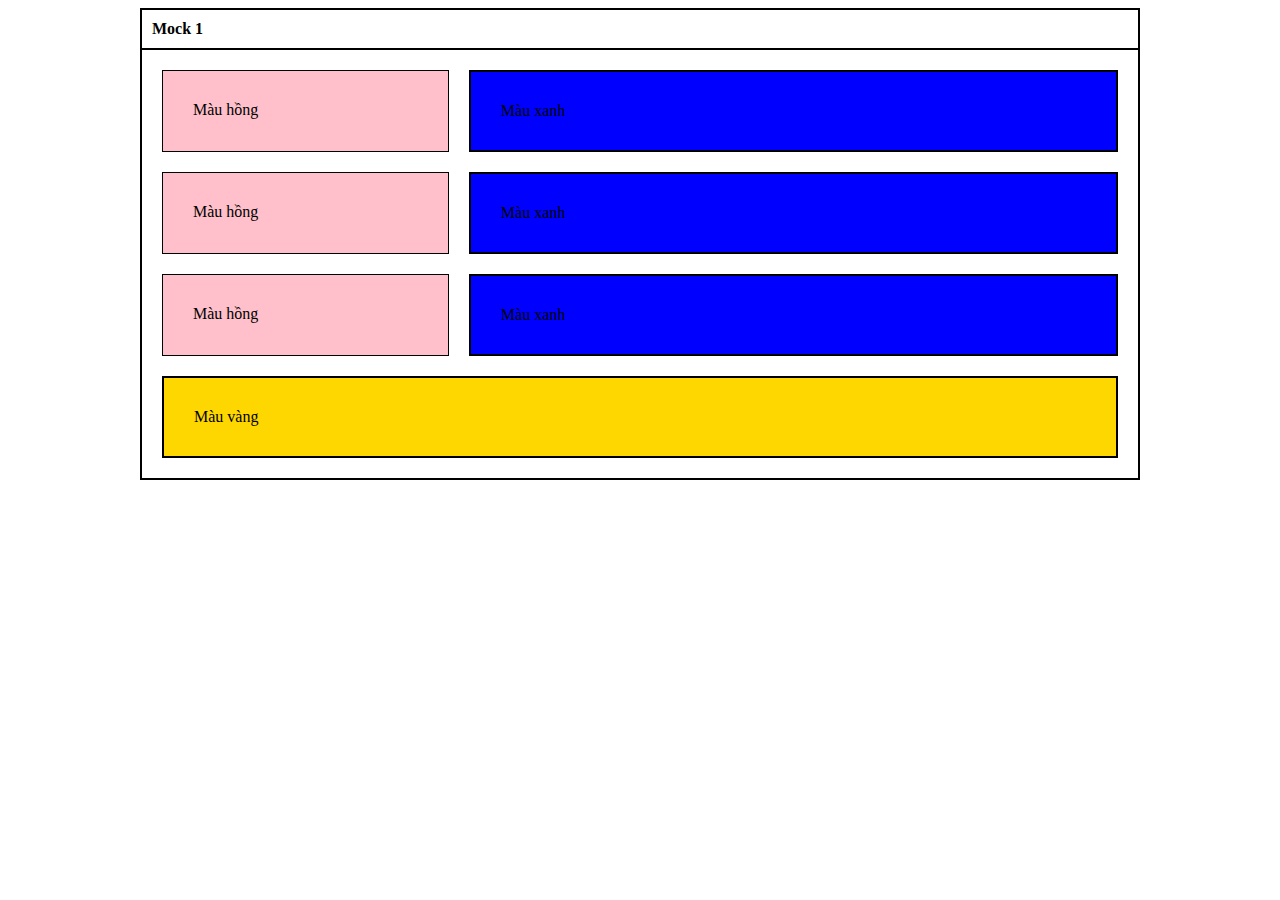
<file: index2.html>
<!DOCTYPE html>
<html>
<head>
    <meta charset="UTF-8">
    <title>bài tập 1</title>
    <link rel="stylesheet" href="./assets/css/style.css">
</head>
<body>
  <main>
    <div class="box">
      <div class="top">
        <b>Mock 1</b>
      </div>
      <div class="bottom">
        <div class="list">
          <div class="row">
            <div class="left">
              Màu hồng
            </div>
            <div class="right">
              Màu xanh
            </div>
          </div>
          <div class="row">
            <div class="left">
              Màu hồng
            </div>
            <div class="right">
              Màu xanh
            </div>
          </div>
          <div class="row">
            <div class="left">
              Màu hồng
            </div>
            <div class="right">
              Màu xanh
            </div>
          </div>
        </div>
        <div class="gold">
          Màu vàng
        </div>
      </div>
    </div>
  </main>
</body>
</html>
</file>
<file: assets/css/style.css>
* {
  box-sizing: border-box;
}
.box {
  border: 2px solid #000000;
  max-width: 1000px;
  margin: 0 auto;
}
.top {
  border-bottom: 2px solid #000000;
  padding: 10px;
}
.bottom {
  padding: 20px;
}
.row {
  display: flex;
  justify-content: space-between;
  margin-bottom: 20px;
}
.left {
  width: 30%;
  padding: 30px;
  background: pink;
  border: 1px solid #000000;
}
.right {
  width: calc(70% - 20px);
  padding: 30px;
  background: blue;
  border: 2px solid #000000;
}
.gold {
  background: gold;
  padding: 30px;
  border: 2px solid #000000;
}
</file>
